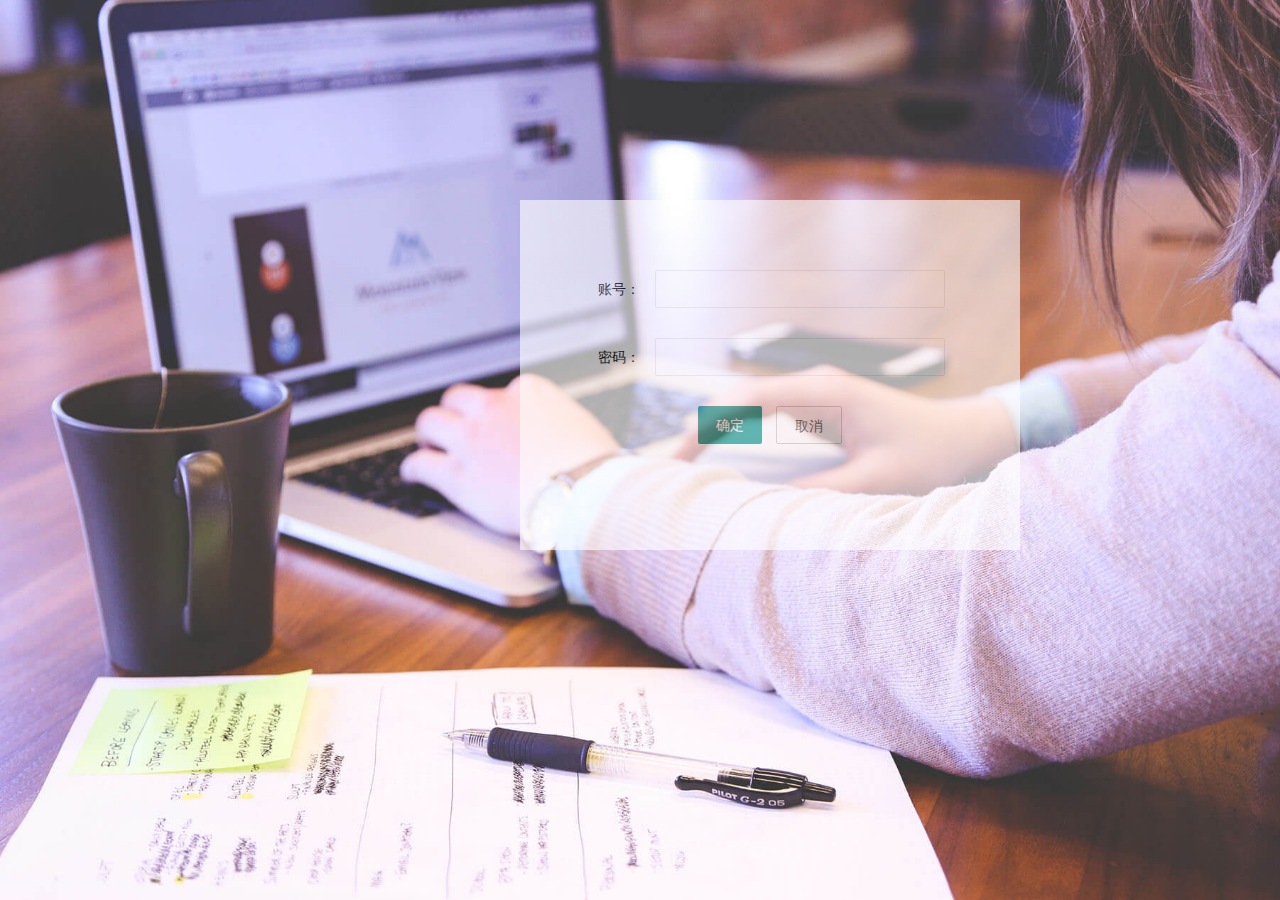
<file: src/main/webapp/index.html>
<!DOCTYPE html>
<html>
	<head>
		<meta charset="utf-8">
		<title>请登录</title>
		<link rel="stylesheet" href="js/layui/css/layui.css" />
		<link rel="stylesheet" href="css/style.css" />
		<link rel = "stylesheet" href="css/login.css"/>
		<link rel="shortcut icon" href="./css/img/Logo_40.png" type="image/x-icon" />
	</head>
	<body style="margin: 0px auto;">
		<!-- <script src="js/myJs/login.js"></script> -->
		<script src="js/jquery.min.js"></script>
		<script src="js/layui/layui.js"></script>
		<div class="loginDiv">
			<div class="layui-form" lay-filter="login-form">
				<div style="width: 400px; margin-top: 70px; margin-left: 25px;">
					<div class="layui-form-item" style="margin-bottom: 30px;">
						<label class="layui-form-label">账号：</label> 
						<div class="layui-input-block">
							<input type="text" name="loginName" value="" class="layui-input" lay-verify="loginVerify" id="loginName"/>
						</div>
					</div>
					
					<div class="layui-form-item">
						<label class="layui-form-label">密码：</label>
						<div class="layui-input-block">
							<input type="password" name="pwd" lay-verify="required" class="layui-input" id="pwd"/>
						</div>
					</div>					
					<!-- 按钮 -->
					<div class="layui-form-item pop-form-btn" style="margin-left: 50px;">
						<button class="layui-btn" lay-submit lay-filter="login"> 确定</button>
						<button class="layui-btn layui-btn-primary" onclick="reset()"> 取消</button>
					</div>
				</div>
			</div>
		</div>
		<script>
			layui.use(['form'],function(){
				var form = layui.form;
				
				form.verify({
					loginVerify: [
						/[a-zA-Z0-9]/,'账号中只能出现数字和英文'
					]
					});
					
				form.on('submit(login)', function (data){
					var data = layui.form.val('login-form');
					debugger
					       $.ajax({
					           type: 'POST',
					           url: "project/login",
					           data: {"loginName": data.loginName, "pwd": data.pwd},
					           success: function (msg) { // 这里返回一个json 数据					        	   
					               var url = "";
					              if (msg.code === 3) {
					                   url = "page/commissioner.html";
					                   layer.msg('登陆成功，正在跳转......', {icon: 6});
					                   setTimeout(function () {
					                       window.location.href = url;
					                   }, 2000);
					               }
									if (msg.code === 4 || msg.code === 5) {
									     url = "page/deptManager.html";
									     layer.msg('登陆成功，正在跳转......', {icon: 6});
									     setTimeout(function () {
									         window.location.href = url;
									     }, 2000);
									 }
									if (msg.code === 6) {
									     url = "page/president.html";
									     layer.msg('登陆成功，正在跳转......', {icon: 6});
									     setTimeout(function () {
									         window.location.href = url;
									     }, 2000);
									 }	
									if(msg.code === 1) {							 
					                   layer.msg('账号或者密码错误', {icon: 5});	
									}
					           },
					       });
				});
			});
			
			
			function reset(){
				$('#loginName').val("");
				$('#pwd').val("");
			}
			
		</script>
	</body>
</html>
</file>
<file: src/main/webapp/js/layui/css/layui.css>
/** layui-v2.5.6 MIT License By https://www.layui.com */
 .layui-inline,img{display:inline-block;vertical-align:middle}h1,h2,h3,h4,h5,h6{font-weight:400}.layui-edge,.layui-header,.layui-inline,.layui-main{position:relative}.layui-body,.layui-edge,.layui-elip{overflow:hidden}.layui-btn,.layui-edge,.layui-inline,img{vertical-align:middle}.layui-btn,.layui-disabled,.layui-icon,.layui-unselect{-moz-user-select:none;-webkit-user-select:none;-ms-user-select:none}.layui-elip,.layui-form-checkbox span,.layui-form-pane .layui-form-label{text-overflow:ellipsis;white-space:nowrap}.layui-breadcrumb,.layui-tree-btnGroup{visibility:hidden}blockquote,body,button,dd,div,dl,dt,form,h1,h2,h3,h4,h5,h6,input,li,ol,p,pre,td,textarea,th,ul{margin:0;padding:0;-webkit-tap-highlight-color:rgba(0,0,0,0)}a:active,a:hover{outline:0}img{border:none}li{list-style:none}table{border-collapse:collapse;border-spacing:0}h4,h5,h6{font-size:100%}button,input,optgroup,option,select,textarea{font-family:inherit;font-size:inherit;font-style:inherit;font-weight:inherit;outline:0}pre{white-space:pre-wrap;white-space:-moz-pre-wrap;white-space:-pre-wrap;white-space:-o-pre-wrap;word-wrap:break-word}body{line-height:24px;font:14px Helvetica Neue,Helvetica,PingFang SC,Tahoma,Arial,sans-serif}hr{height:1px;margin:10px 0;border:0;clear:both}a{color:#333;text-decoration:none}a:hover{color:#777}a cite{font-style:normal;*cursor:pointer}.layui-border-box,.layui-border-box *{box-sizing:border-box}.layui-box,.layui-box *{box-sizing:content-box}.layui-clear{clear:both;*zoom:1}.layui-clear:after{content:'\20';clear:both;*zoom:1;display:block;height:0}.layui-inline{*display:inline;*zoom:1}.layui-edge{display:inline-block;width:0;height:0;border-width:6px;border-style:dashed;border-color:transparent}.layui-edge-top{top:-4px;border-bottom-color:#999;border-bottom-style:solid}.layui-edge-right{border-left-color:#999;border-left-style:solid}.layui-edge-bottom{top:2px;border-top-color:#999;border-top-style:solid}.layui-edge-left{border-right-color:#999;border-right-style:solid}.layui-disabled,.layui-disabled:hover{color:#d2d2d2!important;cursor:not-allowed!important}.layui-circle{border-radius:100%}.layui-show{display:block!important}.layui-hide{display:none!important}@font-face{font-family:layui-icon;src:url(../font/iconfont.eot?v=256);src:url(../font/iconfont.eot?v=256#iefix) format('embedded-opentype'),url(../font/iconfont.woff2?v=256) format('woff2'),url(../font/iconfont.woff?v=256) format('woff'),url(../font/iconfont.ttf?v=256) format('truetype'),url(../font/iconfont.svg?v=256#layui-icon) format('svg')}.layui-icon{font-family:layui-icon!important;font-size:16px;font-style:normal;-webkit-font-smoothing:antialiased;-moz-osx-font-smoothing:grayscale}.layui-icon-reply-fill:before{content:"\e611"}.layui-icon-set-fill:before{content:"\e614"}.layui-icon-menu-fill:before{content:"\e60f"}.layui-icon-search:before{content:"\e615"}.layui-icon-share:before{content:"\e641"}.layui-icon-set-sm:before{content:"\e620"}.layui-icon-engine:before{content:"\e628"}.layui-icon-close:before{content:"\1006"}.layui-icon-close-fill:before{content:"\1007"}.layui-icon-chart-screen:before{content:"\e629"}.layui-icon-star:before{content:"\e600"}.layui-icon-circle-dot:before{content:"\e617"}.layui-icon-chat:before{content:"\e606"}.layui-icon-release:before{content:"\e609"}.layui-icon-list:before{content:"\e60a"}.layui-icon-chart:before{content:"\e62c"}.layui-icon-ok-circle:before{content:"\1005"}.layui-icon-layim-theme:before{content:"\e61b"}.layui-icon-table:before{content:"\e62d"}.layui-icon-right:before{content:"\e602"}.layui-icon-left:before{content:"\e603"}.layui-icon-cart-simple:before{content:"\e698"}.layui-icon-face-cry:before{content:"\e69c"}.layui-icon-face-smile:before{content:"\e6af"}.layui-icon-survey:before{content:"\e6b2"}.layui-icon-tree:before{content:"\e62e"}.layui-icon-ie:before{content:"\e7bb"}.layui-icon-upload-circle:before{content:"\e62f"}.layui-icon-add-circle:before{content:"\e61f"}.layui-icon-download-circle:before{content:"\e601"}.layui-icon-templeate-1:before{content:"\e630"}.layui-icon-util:before{content:"\e631"}.layui-icon-face-surprised:before{content:"\e664"}.layui-icon-edit:before{content:"\e642"}.layui-icon-speaker:before{content:"\e645"}.layui-icon-down:before{content:"\e61a"}.layui-icon-file:before{content:"\e621"}.layui-icon-layouts:before{content:"\e632"}.layui-icon-rate-half:before{content:"\e6c9"}.layui-icon-add-circle-fine:before{content:"\e608"}.layui-icon-prev-circle:before{content:"\e633"}.layui-icon-read:before{content:"\e705"}.layui-icon-404:before{content:"\e61c"}.layui-icon-carousel:before{content:"\e634"}.layui-icon-help:before{content:"\e607"}.layui-icon-code-circle:before{content:"\e635"}.layui-icon-windows:before{content:"\e67f"}.layui-icon-water:before{content:"\e636"}.layui-icon-username:before{content:"\e66f"}.layui-icon-find-fill:before{content:"\e670"}.layui-icon-about:before{content:"\e60b"}.layui-icon-location:before{content:"\e715"}.layui-icon-up:before{content:"\e619"}.layui-icon-pause:before{content:"\e651"}.layui-icon-date:before{content:"\e637"}.layui-icon-layim-uploadfile:before{content:"\e61d"}.layui-icon-delete:before{content:"\e640"}.layui-icon-play:before{content:"\e652"}.layui-icon-top:before{content:"\e604"}.layui-icon-firefox:before{content:"\e686"}.layui-icon-friends:before{content:"\e612"}.layui-icon-refresh-3:before{content:"\e9aa"}.layui-icon-ok:before{content:"\e605"}.layui-icon-layer:before{content:"\e638"}.layui-icon-face-smile-fine:before{content:"\e60c"}.layui-icon-dollar:before{content:"\e659"}.layui-icon-group:before{content:"\e613"}.layui-icon-layim-download:before{content:"\e61e"}.layui-icon-picture-fine:before{content:"\e60d"}.layui-icon-link:before{content:"\e64c"}.layui-icon-diamond:before{content:"\e735"}.layui-icon-log:before{content:"\e60e"}.layui-icon-key:before{content:"\e683"}.layui-icon-rate-solid:before{content:"\e67a"}.layui-icon-fonts-del:before{content:"\e64f"}.layui-icon-unlink:before{content:"\e64d"}.layui-icon-fonts-clear:before{content:"\e639"}.layui-icon-triangle-r:before{content:"\e623"}.layui-icon-circle:before{content:"\e63f"}.layui-icon-radio:before{content:"\e643"}.layui-icon-align-center:before{content:"\e647"}.layui-icon-align-right:before{content:"\e648"}.layui-icon-align-left:before{content:"\e649"}.layui-icon-loading-1:before{content:"\e63e"}.layui-icon-return:before{content:"\e65c"}.layui-icon-fonts-strong:before{content:"\e62b"}.layui-icon-upload:before{content:"\e67c"}.layui-icon-dialogue:before{content:"\e63a"}.layui-icon-video:before{content:"\e6ed"}.layui-icon-headset:before{content:"\e6fc"}.layui-icon-cellphone-fine:before{content:"\e63b"}.layui-icon-add-1:before{content:"\e654"}.layui-icon-face-smile-b:before{content:"\e650"}.layui-icon-fonts-html:before{content:"\e64b"}.layui-icon-screen-full:before{content:"\e622"}.layui-icon-form:before{content:"\e63c"}.layui-icon-cart:before{content:"\e657"}.layui-icon-camera-fill:before{content:"\e65d"}.layui-icon-tabs:before{content:"\e62a"}.layui-icon-heart-fill:before{content:"\e68f"}.layui-icon-fonts-code:before{content:"\e64e"}.layui-icon-ios:before{content:"\e680"}.layui-icon-at:before{content:"\e687"}.layui-icon-fire:before{content:"\e756"}.layui-icon-set:before{content:"\e716"}.layui-icon-fonts-u:before{content:"\e646"}.layui-icon-triangle-d:before{content:"\e625"}.layui-icon-tips:before{content:"\e702"}.layui-icon-picture:before{content:"\e64a"}.layui-icon-more-vertical:before{content:"\e671"}.layui-icon-bluetooth:before{content:"\e689"}.layui-icon-flag:before{content:"\e66c"}.layui-icon-loading:before{content:"\e63d"}.layui-icon-fonts-i:before{content:"\e644"}.layui-icon-refresh-1:before{content:"\e666"}.layui-icon-rmb:before{content:"\e65e"}.layui-icon-addition:before{content:"\e624"}.layui-icon-home:before{content:"\e68e"}.layui-icon-time:before{content:"\e68d"}.layui-icon-user:before{content:"\e770"}.layui-icon-notice:before{content:"\e667"}.layui-icon-chrome:before{content:"\e68a"}.layui-icon-edge:before{content:"\e68b"}.layui-icon-login-weibo:before{content:"\e675"}.layui-icon-voice:before{content:"\e688"}.layui-icon-upload-drag:before{content:"\e681"}.layui-icon-login-qq:before{content:"\e676"}.layui-icon-snowflake:before{content:"\e6b1"}.layui-icon-heart:before{content:"\e68c"}.layui-icon-logout:before{content:"\e682"}.layui-icon-file-b:before{content:"\e655"}.layui-icon-template:before{content:"\e663"}.layui-icon-transfer:before{content:"\e691"}.layui-icon-auz:before{content:"\e672"}.layui-icon-console:before{content:"\e665"}.layui-icon-app:before{content:"\e653"}.layui-icon-prev:before{content:"\e65a"}.layui-icon-website:before{content:"\e7ae"}.layui-icon-next:before{content:"\e65b"}.layui-icon-component:before{content:"\e857"}.layui-icon-android:before{content:"\e684"}.layui-icon-more:before{content:"\e65f"}.layui-icon-login-wechat:before{content:"\e677"}.layui-icon-shrink-right:before{content:"\e668"}.layui-icon-spread-left:before{content:"\e66b"}.layui-icon-camera:before{content:"\e660"}.layui-icon-note:before{content:"\e66e"}.layui-icon-refresh:before{content:"\e669"}.layui-icon-female:before{content:"\e661"}.layui-icon-male:before{content:"\e662"}.layui-icon-screen-restore:before{content:"\e758"}.layui-icon-password:before{content:"\e673"}.layui-icon-senior:before{content:"\e674"}.layui-icon-theme:before{content:"\e66a"}.layui-icon-tread:before{content:"\e6c5"}.layui-icon-praise:before{content:"\e6c6"}.layui-icon-star-fill:before{content:"\e658"}.layui-icon-rate:before{content:"\e67b"}.layui-icon-template-1:before{content:"\e656"}.layui-icon-vercode:before{content:"\e679"}.layui-icon-service:before{content:"\e626"}.layui-icon-cellphone:before{content:"\e678"}.layui-icon-print:before{content:"\e66d"}.layui-icon-cols:before{content:"\e610"}.layui-icon-wifi:before{content:"\e7e0"}.layui-icon-export:before{content:"\e67d"}.layui-icon-rss:before{content:"\e808"}.layui-icon-slider:before{content:"\e714"}.layui-icon-email:before{content:"\e618"}.layui-icon-subtraction:before{content:"\e67e"}.layui-icon-mike:before{content:"\e6dc"}.layui-icon-light:before{content:"\e748"}.layui-icon-gift:before{content:"\e627"}.layui-icon-mute:before{content:"\e685"}.layui-icon-reduce-circle:before{content:"\e616"}.layui-icon-music:before{content:"\e690"}.layui-main{width:1140px;margin:0 auto}.layui-header{z-index:1000;height:60px}.layui-header a:hover{transition:all .5s;-webkit-transition:all .5s}.layui-side{position:fixed;left:0;top:0;bottom:0;z-index:999;width:200px;overflow-x:hidden}.layui-side-scroll{position:relative;width:220px;height:100%;overflow-x:hidden}.layui-body{position:absolute;left:200px;right:0;top:0;bottom:0;z-index:998;width:auto;overflow-y:auto;box-sizing:border-box}.layui-layout-body{overflow:hidden}.layui-layout-admin .layui-header{background-color:#23262E}.layui-layout-admin .layui-side{top:60px;width:200px;overflow-x:hidden}.layui-layout-admin .layui-body{position:fixed;top:60px;bottom:44px}.layui-layout-admin .layui-main{width:auto;margin:0 15px}.layui-layout-admin .layui-footer{position:fixed;left:200px;right:0;bottom:0;height:44px;line-height:44px;padding:0 15px;background-color:#eee}.layui-layout-admin .layui-logo{position:absolute;left:0;top:0;width:200px;height:100%;line-height:60px;text-align:center;color:#009688;font-size:16px}.layui-layout-admin .layui-header .layui-nav{background:0 0}.layui-layout-left{position:absolute!important;left:200px;top:0}.layui-layout-right{position:absolute!important;right:0;top:0}.layui-container{position:relative;margin:0 auto;padding:0 15px;box-sizing:border-box}.layui-fluid{position:relative;margin:0 auto;padding:0 15px}.layui-row:after,.layui-row:before{content:'';display:block;clear:both}.layui-col-lg1,.layui-col-lg10,.layui-col-lg11,.layui-col-lg12,.layui-col-lg2,.layui-col-lg3,.layui-col-lg4,.layui-col-lg5,.layui-col-lg6,.layui-col-lg7,.layui-col-lg8,.layui-col-lg9,.layui-col-md1,.layui-col-md10,.layui-col-md11,.layui-col-md12,.layui-col-md2,.layui-col-md3,.layui-col-md4,.layui-col-md5,.layui-col-md6,.layui-col-md7,.layui-col-md8,.layui-col-md9,.layui-col-sm1,.layui-col-sm10,.layui-col-sm11,.layui-col-sm12,.layui-col-sm2,.layui-col-sm3,.layui-col-sm4,.layui-col-sm5,.layui-col-sm6,.layui-col-sm7,.layui-col-sm8,.layui-col-sm9,.layui-col-xs1,.layui-col-xs10,.layui-col-xs11,.layui-col-xs12,.layui-col-xs2,.layui-col-xs3,.layui-col-xs4,.layui-col-xs5,.layui-col-xs6,.layui-col-xs7,.layui-col-xs8,.layui-col-xs9{position:relative;display:block;box-sizing:border-box}.layui-col-xs1,.layui-col-xs10,.layui-col-xs11,.layui-col-xs12,.layui-col-xs2,.layui-col-xs3,.layui-col-xs4,.layui-col-xs5,.layui-col-xs6,.layui-col-xs7,.layui-col-xs8,.layui-col-xs9{float:left}.layui-col-xs1{width:8.33333333%}.layui-col-xs2{width:16.66666667%}.layui-col-xs3{width:25%}.layui-col-xs4{width:33.33333333%}.layui-col-xs5{width:41.66666667%}.layui-col-xs6{width:50%}.layui-col-xs7{width:58.33333333%}.layui-col-xs8{width:66.66666667%}.layui-col-xs9{width:75%}.layui-col-xs10{width:83.33333333%}.layui-col-xs11{width:91.66666667%}.layui-col-xs12{width:100%}.layui-col-xs-offset1{margin-left:8.33333333%}.layui-col-xs-offset2{margin-left:16.66666667%}.layui-col-xs-offset3{margin-left:25%}.layui-col-xs-offset4{margin-left:33.33333333%}.layui-col-xs-offset5{margin-left:41.66666667%}.layui-col-xs-offset6{margin-left:50%}.layui-col-xs-offset7{margin-left:58.33333333%}.layui-col-xs-offset8{margin-left:66.66666667%}.layui-col-xs-offset9{margin-left:75%}.layui-col-xs-offset10{margin-left:83.33333333%}.layui-col-xs-offset11{margin-left:91.66666667%}.layui-col-xs-offset12{margin-left:100%}@media screen and (max-width:768px){.layui-hide-xs{display:none!important}.layui-show-xs-block{display:block!important}.layui-show-xs-inline{display:inline!important}.layui-show-xs-inline-block{display:inline-block!important}}@media screen and (min-width:768px){.layui-container{width:750px}.layui-hide-sm{display:none!important}.layui-show-sm-block{display:block!important}.layui-show-sm-inline{display:inline!important}.layui-show-sm-inline-block{display:inline-block!important}.layui-col-sm1,.layui-col-sm10,.layui-col-sm11,.layui-col-sm12,.layui-col-sm2,.layui-col-sm3,.layui-col-sm4,.layui-col-sm5,.layui-col-sm6,.layui-col-sm7,.layui-col-sm8,.layui-col-sm9{float:left}.layui-col-sm1{width:8.33333333%}.layui-col-sm2{width:16.66666667%}.layui-col-sm3{width:25%}.layui-col-sm4{width:33.33333333%}.layui-col-sm5{width:41.66666667%}.layui-col-sm6{width:50%}.layui-col-sm7{width:58.33333333%}.layui-col-sm8{width:66.66666667%}.layui-col-sm9{width:75%}.layui-col-sm10{width:83.33333333%}.layui-col-sm11{width:91.66666667%}.layui-col-sm12{width:100%}.layui-col-sm-offset1{margin-left:8.33333333%}.layui-col-sm-offset2{margin-left:16.66666667%}.layui-col-sm-offset3{margin-left:25%}.layui-col-sm-offset4{margin-left:33.33333333%}.layui-col-sm-offset5{margin-left:41.66666667%}.layui-col-sm-offset6{margin-left:50%}.layui-col-sm-offset7{margin-left:58.33333333%}.layui-col-sm-offset8{margin-left:66.66666667%}.layui-col-sm-offset9{margin-left:75%}.layui-col-sm-offset10{margin-left:83.33333333%}.layui-col-sm-offset11{margin-left:91.66666667%}.layui-col-sm-offset12{margin-left:100%}}@media screen and (min-width:992px){.layui-container{width:970px}.layui-hide-md{display:none!important}.layui-show-md-block{display:block!important}.layui-show-md-inline{display:inline!important}.layui-show-md-inline-block{display:inline-block!important}.layui-col-md1,.layui-col-md10,.layui-col-md11,.layui-col-md12,.layui-col-md2,.layui-col-md3,.layui-col-md4,.layui-col-md5,.layui-col-md6,.layui-col-md7,.layui-col-md8,.layui-col-md9{float:left}.layui-col-md1{width:8.33333333%}.layui-col-md2{width:16.66666667%}.layui-col-md3{width:25%}.layui-col-md4{width:33.33333333%}.layui-col-md5{width:41.66666667%}.layui-col-md6{width:50%}.layui-col-md7{width:58.33333333%}.layui-col-md8{width:66.66666667%}.layui-col-md9{width:75%}.layui-col-md10{width:83.33333333%}.layui-col-md11{width:91.66666667%}.layui-col-md12{width:100%}.layui-col-md-offset1{margin-left:8.33333333%}.layui-col-md-offset2{margin-left:16.66666667%}.layui-col-md-offset3{margin-left:25%}.layui-col-md-offset4{margin-left:33.33333333%}.layui-col-md-offset5{margin-left:41.66666667%}.layui-col-md-offset6{margin-left:50%}.layui-col-md-offset7{margin-left:58.33333333%}.layui-col-md-offset8{margin-left:66.66666667%}.layui-col-md-offset9{margin-left:75%}.layui-col-md-offset10{margin-left:83.33333333%}.layui-col-md-offset11{margin-left:91.66666667%}.layui-col-md-offset12{margin-left:100%}}@media screen and (min-width:1200px){.layui-container{width:1170px}.layui-hide-lg{display:none!important}.layui-show-lg-block{display:block!important}.layui-show-lg-inline{display:inline!important}.layui-show-lg-inline-block{display:inline-block!important}.layui-col-lg1,.layui-col-lg10,.layui-col-lg11,.layui-col-lg12,.layui-col-lg2,.layui-col-lg3,.layui-col-lg4,.layui-col-lg5,.layui-col-lg6,.layui-col-lg7,.layui-col-lg8,.layui-col-lg9{float:left}.layui-col-lg1{width:8.33333333%}.layui-col-lg2{width:16.66666667%}.layui-col-lg3{width:25%}.layui-col-lg4{width:33.33333333%}.layui-col-lg5{width:41.66666667%}.layui-col-lg6{width:50%}.layui-col-lg7{width:58.33333333%}.layui-col-lg8{width:66.66666667%}.layui-col-lg9{width:75%}.layui-col-lg10{width:83.33333333%}.layui-col-lg11{width:91.66666667%}.layui-col-lg12{width:100%}.layui-col-lg-offset1{margin-left:8.33333333%}.layui-col-lg-offset2{margin-left:16.66666667%}.layui-col-lg-offset3{margin-left:25%}.layui-col-lg-offset4{margin-left:33.33333333%}.layui-col-lg-offset5{margin-left:41.66666667%}.layui-col-lg-offset6{margin-left:50%}.layui-col-lg-offset7{margin-left:58.33333333%}.layui-col-lg-offset8{margin-left:66.66666667%}.layui-col-lg-offset9{margin-left:75%}.layui-col-lg-offset10{margin-left:83.33333333%}.layui-col-lg-offset11{margin-left:91.66666667%}.layui-col-lg-offset12{margin-left:100%}}.layui-col-space1{margin:-.5px}.layui-col-space1>*{padding:.5px}.layui-col-space2{margin:-1px}.layui-col-space2>*{padding:1px}.layui-col-space4{margin:-2px}.layui-col-space4>*{padding:2px}.layui-col-space5{margin:-2.5px}.layui-col-space5>*{padding:2.5px}.layui-col-space6{margin:-3px}.layui-col-space6>*{padding:3px}.layui-col-space8{margin:-4px}.layui-col-space8>*{padding:4px}.layui-col-space10{margin:-5px}.layui-col-space10>*{padding:5px}.layui-col-space12{margin:-6px}.layui-col-space12>*{padding:6px}.layui-col-space14{margin:-7px}.layui-col-space14>*{padding:7px}.layui-col-space15{margin:-7.5px}.layui-col-space15>*{padding:7.5px}.layui-col-space16{margin:-8px}.layui-col-space16>*{padding:8px}.layui-col-space18{margin:-9px}.layui-col-space18>*{padding:9px}.layui-col-space20{margin:-10px}.layui-col-space20>*{padding:10px}.layui-col-space22{margin:-11px}.layui-col-space22>*{padding:11px}.layui-col-space24{margin:-12px}.layui-col-space24>*{padding:12px}.layui-col-space25{margin:-12.5px}.layui-col-space25>*{padding:12.5px}.layui-col-space26{margin:-13px}.layui-col-space26>*{padding:13px}.layui-col-space28{margin:-14px}.layui-col-space28>*{padding:14px}.layui-col-space30{margin:-15px}.layui-col-space30>*{padding:15px}.layui-btn,.layui-input,.layui-select,.layui-textarea,.layui-upload-button{outline:0;-webkit-appearance:none;transition:all .3s;-webkit-transition:all .3s;box-sizing:border-box}.layui-elem-quote{margin-bottom:10px;padding:15px;line-height:22px;border-left:5px solid #009688;border-radius:0 2px 2px 0;background-color:#f2f2f2}.layui-quote-nm{border-style:solid;border-width:1px 1px 1px 5px;background:0 0}.layui-elem-field{margin-bottom:10px;padding:0;border-width:1px;border-style:solid}.layui-elem-field legend{margin-left:20px;padding:0 10px;font-size:20px;font-weight:300}.layui-field-title{margin:10px 0 20px;border-width:1px 0 0}.layui-field-box{padding:10px 15px}.layui-field-title .layui-field-box{padding:10px 0}.layui-progress{position:relative;height:6px;border-radius:20px;background-color:#e2e2e2}.layui-progress-bar{position:absolute;left:0;top:0;width:0;max-width:100%;height:6px;border-radius:20px;text-align:right;background-color:#5FB878;transition:all .3s;-webkit-transition:all .3s}.layui-progress-big,.layui-progress-big .layui-progress-bar{height:18px;line-height:18px}.layui-progress-text{position:relative;top:-20px;line-height:18px;font-size:12px;color:#666}.layui-progress-big .layui-progress-text{position:static;padding:0 10px;color:#fff}.layui-collapse{border-width:1px;border-style:solid;border-radius:2px}.layui-colla-content,.layui-colla-item{border-top-width:1px;border-top-style:solid}.layui-colla-item:first-child{border-top:none}.layui-colla-title{position:relative;height:42px;line-height:42px;padding:0 15px 0 35px;color:#333;background-color:#f2f2f2;cursor:pointer;font-size:14px;overflow:hidden}.layui-colla-content{display:none;padding:10px 15px;line-height:22px;color:#666}.layui-colla-icon{position:absolute;left:15px;top:0;font-size:14px}.layui-card{margin-bottom:15px;border-radius:2px;background-color:#fff;box-shadow:0 1px 2px 0 rgba(0,0,0,.05)}.layui-card:last-child{margin-bottom:0}.layui-card-header{position:relative;height:42px;line-height:42px;padding:0 15px;border-bottom:1px solid #f6f6f6;color:#333;border-radius:2px 2px 0 0;font-size:14px}.layui-bg-black,.layui-bg-blue,.layui-bg-cyan,.layui-bg-green,.layui-bg-orange,.layui-bg-red{color:#fff!important}.layui-card-body{position:relative;padding:10px 15px;line-height:24px}.layui-card-body[pad15]{padding:15px}.layui-card-body[pad20]{padding:20px}.layui-card-body .layui-table{margin:5px 0}.layui-card .layui-tab{margin:0}.layui-panel-window{position:relative;padding:15px;border-radius:0;border-top:5px solid #E6E6E6;background-color:#fff}.layui-auxiliar-moving{position:fixed;left:0;right:0;top:0;bottom:0;width:100%;height:100%;background:0 0;z-index:9999999999}.layui-form-label,.layui-form-mid,.layui-form-select,.layui-input-block,.layui-input-inline,.layui-textarea{position:relative}.layui-bg-red{background-color:#FF5722!important}.layui-bg-orange{background-color:#FFB800!important}.layui-bg-green{background-color:#009688!important}.layui-bg-cyan{background-color:#2F4056!important}.layui-bg-blue{background-color:#1E9FFF!important}.layui-bg-black{background-color:#393D49!important}.layui-bg-gray{background-color:#eee!important;color:#666!important}.layui-badge-rim,.layui-colla-content,.layui-colla-item,.layui-collapse,.layui-elem-field,.layui-form-pane .layui-form-item[pane],.layui-form-pane .layui-form-label,.layui-input,.layui-layedit,.layui-layedit-tool,.layui-quote-nm,.layui-select,.layui-tab-bar,.layui-tab-card,.layui-tab-title,.layui-tab-title .layui-this:after,.layui-textarea{border-color:#e6e6e6}.layui-timeline-item:before,hr{background-color:#e6e6e6}.layui-text{line-height:22px;font-size:14px;color:#666}.layui-text h1,.layui-text h2,.layui-text h3{font-weight:500;color:#333}.layui-text h1{font-size:30px}.layui-text h2{font-size:24px}.layui-text h3{font-size:18px}.layui-text a:not(.layui-btn){color:#01AAED}.layui-text a:not(.layui-btn):hover{text-decoration:underline}.layui-text ul{padding:5px 0 5px 15px}.layui-text ul li{margin-top:5px;list-style-type:disc}.layui-text em,.layui-word-aux{color:#999!important;padding:0 5px!important}.layui-btn{display:inline-block;height:38px;line-height:38px;padding:0 18px;background-color:#009688;color:#fff;white-space:nowrap;text-align:center;font-size:14px;border:none;border-radius:2px;cursor:pointer}.layui-btn:hover{opacity:.8;filter:alpha(opacity=80);color:#fff}.layui-btn:active{opacity:1;filter:alpha(opacity=100)}.layui-btn+.layui-btn{margin-left:10px}.layui-btn-container{font-size:0}.layui-btn-container .layui-btn{margin-right:10px;margin-bottom:10px}.layui-btn-container .layui-btn+.layui-btn{margin-left:0}.layui-table .layui-btn-container .layui-btn{margin-bottom:9px}.layui-btn-radius{border-radius:100px}.layui-btn .layui-icon{margin-right:3px;font-size:18px;vertical-align:bottom;vertical-align:middle\9}.layui-btn-primary{border:1px solid #C9C9C9;background-color:#fff;color:#555}.layui-btn-primary:hover{border-color:#009688;color:#333}.layui-btn-normal{background-color:#1E9FFF}.layui-btn-warm{background-color:#FFB800}.layui-btn-danger{background-color:#FF5722}.layui-btn-checked{background-color:#5FB878}.layui-btn-disabled,.layui-btn-disabled:active,.layui-btn-disabled:hover{border:1px solid #e6e6e6;background-color:#FBFBFB;color:#C9C9C9;cursor:not-allowed;opacity:1}.layui-btn-lg{height:44px;line-height:44px;padding:0 25px;font-size:16px}.layui-btn-sm{height:30px;line-height:30px;padding:0 10px;font-size:12px}.layui-btn-sm i{font-size:16px!important}.layui-btn-xs{height:22px;line-height:22px;padding:0 5px;font-size:12px}.layui-btn-xs i{font-size:14px!important}.layui-btn-group{display:inline-block;vertical-align:middle;font-size:0}.layui-btn-group .layui-btn{margin-left:0!important;margin-right:0!important;border-left:1px solid rgba(255,255,255,.5);border-radius:0}.layui-btn-group .layui-btn-primary{border-left:none}.layui-btn-group .layui-btn-primary:hover{border-color:#C9C9C9;color:#009688}.layui-btn-group .layui-btn:first-child{border-left:none;border-radius:2px 0 0 2px}.layui-btn-group .layui-btn-primary:first-child{border-left:1px solid #c9c9c9}.layui-btn-group .layui-btn:last-child{border-radius:0 2px 2px 0}.layui-btn-group .layui-btn+.layui-btn{margin-left:0}.layui-btn-group+.layui-btn-group{margin-left:10px}.layui-btn-fluid{width:100%}.layui-input,.layui-select,.layui-textarea{height:38px;line-height:1.3;line-height:38px\9;border-width:1px;border-style:solid;background-color:#fff;border-radius:2px}.layui-input::-webkit-input-placeholder,.layui-select::-webkit-input-placeholder,.layui-textarea::-webkit-input-placeholder{line-height:1.3}.layui-input,.layui-textarea{display:block;width:100%;padding-left:10px}.layui-input:hover,.layui-textarea:hover{border-color:#D2D2D2!important}.layui-input:focus,.layui-textarea:focus{border-color:#C9C9C9!important}.layui-textarea{min-height:100px;height:auto;line-height:20px;padding:6px 10px;resize:vertical}.layui-select{padding:0 10px}.layui-form input[type=checkbox],.layui-form input[type=radio],.layui-form select{display:none}.layui-form [lay-ignore]{display:initial}.layui-form-item{margin-bottom:15px;clear:both;*zoom:1}.layui-form-item:after{content:'\20';clear:both;*zoom:1;display:block;height:0}.layui-form-label{float:left;display:block;padding:9px 15px;width:80px;font-weight:400;line-height:20px;text-align:right}.layui-form-label-col{display:block;float:none;padding:9px 0;line-height:20px;text-align:left}.layui-form-item .layui-inline{margin-bottom:5px;margin-right:10px}.layui-input-block{margin-left:110px;min-height:36px}.layui-input-inline{display:inline-block;vertical-align:middle}.layui-form-item .layui-input-inline{float:left;width:190px;margin-right:10px}.layui-form-text .layui-input-inline{width:auto}.layui-form-mid{float:left;display:block;padding:9px 0!important;line-height:20px;margin-right:10px}.layui-form-danger+.layui-form-select .layui-input,.layui-form-danger:focus{border-color:#FF5722!important}.layui-form-select .layui-input{padding-right:30px;cursor:pointer}.layui-form-select .layui-edge{position:absolute;right:10px;top:50%;margin-top:-3px;cursor:pointer;border-width:6px;border-top-color:#c2c2c2;border-top-style:solid;transition:all .3s;-webkit-transition:all .3s}.layui-form-select dl{display:none;position:absolute;left:0;top:42px;padding:5px 0;z-index:899;min-width:100%;border:1px solid #d2d2d2;max-height:300px;overflow-y:auto;background-color:#fff;border-radius:2px;box-shadow:0 2px 4px rgba(0,0,0,.12);box-sizing:border-box}.layui-form-select dl dd,.layui-form-select dl dt{padding:0 10px;line-height:36px;white-space:nowrap;overflow:hidden;text-overflow:ellipsis}.layui-form-select dl dt{font-size:12px;color:#999}.layui-form-select dl dd{cursor:pointer}.layui-form-select dl dd:hover{background-color:#f2f2f2;-webkit-transition:.5s all;transition:.5s all}.layui-form-select .layui-select-group dd{padding-left:20px}.layui-form-select dl dd.layui-select-tips{padding-left:10px!important;color:#999}.layui-form-select dl dd.layui-this{background-color:#5FB878;color:#fff}.layui-form-checkbox,.layui-form-select dl dd.layui-disabled{background-color:#fff}.layui-form-selected dl{display:block}.layui-form-checkbox,.layui-form-checkbox *,.layui-form-switch{display:inline-block;vertical-align:middle}.layui-form-selected .layui-edge{margin-top:-9px;-webkit-transform:rotate(180deg);transform:rotate(180deg);margin-top:-3px\9}:root .layui-form-selected .layui-edge{margin-top:-9px\0/IE9}.layui-form-selectup dl{top:auto;bottom:42px}.layui-select-none{margin:5px 0;text-align:center;color:#999}.layui-select-disabled .layui-disabled{border-color:#eee!important}.layui-select-disabled .layui-edge{border-top-color:#d2d2d2}.layui-form-checkbox{position:relative;height:30px;line-height:30px;margin-right:10px;padding-right:30px;cursor:pointer;font-size:0;-webkit-transition:.1s linear;transition:.1s linear;box-sizing:border-box}.layui-form-checkbox span{padding:0 10px;height:100%;font-size:14px;border-radius:2px 0 0 2px;background-color:#d2d2d2;color:#fff;overflow:hidden}.layui-form-checkbox:hover span{background-color:#c2c2c2}.layui-form-checkbox i{position:absolute;right:0;top:0;width:30px;height:28px;border:1px solid #d2d2d2;border-left:none;border-radius:0 2px 2px 0;color:#fff;font-size:20px;text-align:center}.layui-form-checkbox:hover i{border-color:#c2c2c2;color:#c2c2c2}.layui-form-checked,.layui-form-checked:hover{border-color:#5FB878}.layui-form-checked span,.layui-form-checked:hover span{background-color:#5FB878}.layui-form-checked i,.layui-form-checked:hover i{color:#5FB878}.layui-form-item .layui-form-checkbox{margin-top:4px}.layui-form-checkbox[lay-skin=primary]{height:auto!important;line-height:normal!important;min-width:18px;min-height:18px;border:none!important;margin-right:0;padding-left:28px;padding-right:0;background:0 0}.layui-form-checkbox[lay-skin=primary] span{padding-left:0;padding-right:15px;line-height:18px;background:0 0;color:#666}.layui-form-checkbox[lay-skin=primary] i{right:auto;left:0;width:16px;height:16px;line-height:16px;border:1px solid #d2d2d2;font-size:12px;border-radius:2px;background-color:#fff;-webkit-transition:.1s linear;transition:.1s linear}.layui-form-checkbox[lay-skin=primary]:hover i{border-color:#5FB878;color:#fff}.layui-form-checked[lay-skin=primary] i{border-color:#5FB878!important;background-color:#5FB878;color:#fff}.layui-checkbox-disbaled[lay-skin=primary] span{background:0 0!important;color:#c2c2c2}.layui-checkbox-disbaled[lay-skin=primary]:hover i{border-color:#d2d2d2}.layui-form-item .layui-form-checkbox[lay-skin=primary]{margin-top:10px}.layui-form-switch{position:relative;height:22px;line-height:22px;min-width:35px;padding:0 5px;margin-top:8px;border:1px solid #d2d2d2;border-radius:20px;cursor:pointer;background-color:#fff;-webkit-transition:.1s linear;transition:.1s linear}.layui-form-switch i{position:absolute;left:5px;top:3px;width:16px;height:16px;border-radius:20px;background-color:#d2d2d2;-webkit-transition:.1s linear;transition:.1s linear}.layui-form-switch em{position:relative;top:0;width:25px;margin-left:21px;padding:0!important;text-align:center!important;color:#999!important;font-style:normal!important;font-size:12px}.layui-form-onswitch{border-color:#5FB878;background-color:#5FB878}.layui-checkbox-disbaled,.layui-checkbox-disbaled i{border-color:#e2e2e2!important}.layui-form-onswitch i{left:100%;margin-left:-21px;background-color:#fff}.layui-form-onswitch em{margin-left:5px;margin-right:21px;color:#fff!important}.layui-checkbox-disbaled span{background-color:#e2e2e2!important}.layui-checkbox-disbaled:hover i{color:#fff!important}[lay-radio]{display:none}.layui-form-radio,.layui-form-radio *{display:inline-block;vertical-align:middle}.layui-form-radio{line-height:28px;margin:6px 10px 0 0;padding-right:10px;cursor:pointer;font-size:0}.layui-form-radio *{font-size:14px}.layui-form-radio>i{margin-right:8px;font-size:22px;color:#c2c2c2}.layui-form-radio>i:hover,.layui-form-radioed>i{color:#5FB878}.layui-radio-disbaled>i{color:#e2e2e2!important}.layui-form-pane .layui-form-label{width:110px;padding:8px 15px;height:38px;line-height:20px;border-width:1px;border-style:solid;border-radius:2px 0 0 2px;text-align:center;background-color:#FBFBFB;overflow:hidden;box-sizing:border-box}.layui-form-pane .layui-input-inline{margin-left:-1px}.layui-form-pane .layui-input-block{margin-left:110px;left:-1px}.layui-form-pane .layui-input{border-radius:0 2px 2px 0}.layui-form-pane .layui-form-text .layui-form-label{float:none;width:100%;border-radius:2px;box-sizing:border-box;text-align:left}.layui-form-pane .layui-form-text .layui-input-inline{display:block;margin:0;top:-1px;clear:both}.layui-form-pane .layui-form-text .layui-input-block{margin:0;left:0;top:-1px}.layui-form-pane .layui-form-text .layui-textarea{min-height:100px;border-radius:0 0 2px 2px}.layui-form-pane .layui-form-checkbox{margin:4px 0 4px 10px}.layui-form-pane .layui-form-radio,.layui-form-pane .layui-form-switch{margin-top:6px;margin-left:10px}.layui-form-pane .layui-form-item[pane]{position:relative;border-width:1px;border-style:solid}.layui-form-pane .layui-form-item[pane] .layui-form-label{position:absolute;left:0;top:0;height:100%;border-width:0 1px 0 0}.layui-form-pane .layui-form-item[pane] .layui-input-inline{margin-left:110px}@media screen and (max-width:450px){.layui-form-item .layui-form-label{text-overflow:ellipsis;overflow:hidden;white-space:nowrap}.layui-form-item .layui-inline{display:block;margin-right:0;margin-bottom:20px;clear:both}.layui-form-item .layui-inline:after{content:'\20';clear:both;display:block;height:0}.layui-form-item .layui-input-inline{display:block;float:none;left:-3px;width:auto;margin:0 0 10px 112px}.layui-form-item .layui-input-inline+.layui-form-mid{margin-left:110px;top:-5px;padding:0}.layui-form-item .layui-form-checkbox{margin-right:5px;margin-bottom:5px}}.layui-layedit{border-width:1px;border-style:solid;border-radius:2px}.layui-layedit-tool{padding:3px 5px;border-bottom-width:1px;border-bottom-style:solid;font-size:0}.layedit-tool-fixed{position:fixed;top:0;border-top:1px solid #e2e2e2}.layui-layedit-tool .layedit-tool-mid,.layui-layedit-tool .layui-icon{display:inline-block;vertical-align:middle;text-align:center;font-size:14px}.layui-layedit-tool .layui-icon{position:relative;width:32px;height:30px;line-height:30px;margin:3px 5px;color:#777;cursor:pointer;border-radius:2px}.layui-layedit-tool .layui-icon:hover{color:#393D49}.layui-layedit-tool .layui-icon:active{color:#000}.layui-layedit-tool .layedit-tool-active{background-color:#e2e2e2;color:#000}.layui-layedit-tool .layui-disabled,.layui-layedit-tool .layui-disabled:hover{color:#d2d2d2;cursor:not-allowed}.layui-layedit-tool .layedit-tool-mid{width:1px;height:18px;margin:0 10px;background-color:#d2d2d2}.layedit-tool-html{width:50px!important;font-size:30px!important}.layedit-tool-b,.layedit-tool-code,.layedit-tool-help{font-size:16px!important}.layedit-tool-d,.layedit-tool-face,.layedit-tool-image,.layedit-tool-unlink{font-size:18px!important}.layedit-tool-image input{position:absolute;font-size:0;left:0;top:0;width:100%;height:100%;opacity:.01;filter:Alpha(opacity=1);cursor:pointer}.layui-layedit-iframe iframe{display:block;width:100%}#LAY_layedit_code{overflow:hidden}.layui-laypage{display:inline-block;*display:inline;*zoom:1;vertical-align:middle;margin:10px 0;font-size:0}.layui-laypage>a:first-child,.layui-laypage>a:first-child em{border-radius:2px 0 0 2px}.layui-laypage>a:last-child,.layui-laypage>a:last-child em{border-radius:0 2px 2px 0}.layui-laypage>:first-child{margin-left:0!important}.layui-laypage>:last-child{margin-right:0!important}.layui-laypage a,.layui-laypage button,.layui-laypage input,.layui-laypage select,.layui-laypage span{border:1px solid #e2e2e2}.layui-laypage a,.layui-laypage span{display:inline-block;*display:inline;*zoom:1;vertical-align:middle;padding:0 15px;height:28px;line-height:28px;margin:0 -1px 5px 0;background-color:#fff;color:#333;font-size:12px}.layui-flow-more a *,.layui-laypage input,.layui-table-view select[lay-ignore]{display:inline-block}.layui-laypage a:hover{color:#009688}.layui-laypage em{font-style:normal}.layui-laypage .layui-laypage-spr{color:#999;font-weight:700}.layui-laypage a{text-decoration:none}.layui-laypage .layui-laypage-curr{position:relative}.layui-laypage .layui-laypage-curr em{position:relative;color:#fff}.layui-laypage .layui-laypage-curr .layui-laypage-em{position:absolute;left:-1px;top:-1px;padding:1px;width:100%;height:100%;background-color:#009688}.layui-laypage-em{border-radius:2px}.layui-laypage-next em,.layui-laypage-prev em{font-family:Sim sun;font-size:16px}.layui-laypage .layui-laypage-count,.layui-laypage .layui-laypage-limits,.layui-laypage .layui-laypage-refresh,.layui-laypage .layui-laypage-skip{margin-left:10px;margin-right:10px;padding:0;border:none}.layui-laypage .layui-laypage-limits,.layui-laypage .layui-laypage-refresh{vertical-align:top}.layui-laypage .layui-laypage-refresh i{font-size:18px;cursor:pointer}.layui-laypage select{height:22px;padding:3px;border-radius:2px;cursor:pointer}.layui-laypage .layui-laypage-skip{height:30px;line-height:30px;color:#999}.layui-laypage button,.layui-laypage input{height:30px;line-height:30px;border-radius:2px;vertical-align:top;background-color:#fff;box-sizing:border-box}.layui-laypage input{width:40px;margin:0 10px;padding:0 3px;text-align:center}.layui-laypage input:focus,.layui-laypage select:focus{border-color:#009688!important}.layui-laypage button{margin-left:10px;padding:0 10px;cursor:pointer}.layui-table,.layui-table-view{margin:10px 0}.layui-flow-more{margin:10px 0;text-align:center;color:#999;font-size:14px}.layui-flow-more a{height:32px;line-height:32px}.layui-flow-more a *{vertical-align:top}.layui-flow-more a cite{padding:0 20px;border-radius:3px;background-color:#eee;color:#333;font-style:normal}.layui-flow-more a cite:hover{opacity:.8}.layui-flow-more a i{font-size:30px;color:#737383}.layui-table{width:100%;background-color:#fff;color:#666}.layui-table tr{transition:all .3s;-webkit-transition:all .3s}.layui-table th{text-align:left;font-weight:400}.layui-table tbody tr:hover,.layui-table thead tr,.layui-table-click,.layui-table-header,.layui-table-hover,.layui-table-mend,.layui-table-patch,.layui-table-tool,.layui-table-total,.layui-table-total tr,.layui-table[lay-even] tr:nth-child(even){background-color:#f2f2f2}.layui-table td,.layui-table th,.layui-table-col-set,.layui-table-fixed-r,.layui-table-grid-down,.layui-table-header,.layui-table-page,.layui-table-tips-main,.layui-table-tool,.layui-table-total,.layui-table-view,.layui-table[lay-skin=line],.layui-table[lay-skin=row]{border-width:1px;border-style:solid;border-color:#e6e6e6}.layui-table td,.layui-table th{position:relative;padding:9px 15px;min-height:20px;line-height:20px;font-size:14px}.layui-table[lay-skin=line] td,.layui-table[lay-skin=line] th{border-width:0 0 1px}.layui-table[lay-skin=row] td,.layui-table[lay-skin=row] th{border-width:0 1px 0 0}.layui-table[lay-skin=nob] td,.layui-table[lay-skin=nob] th{border:none}.layui-table img{max-width:100px}.layui-table[lay-size=lg] td,.layui-table[lay-size=lg] th{padding:15px 30px}.layui-table-view .layui-table[lay-size=lg] .layui-table-cell{height:40px;line-height:40px}.layui-table[lay-size=sm] td,.layui-table[lay-size=sm] th{font-size:12px;padding:5px 10px}.layui-table-view .layui-table[lay-size=sm] .layui-table-cell{height:20px;line-height:20px}.layui-table[lay-data]{display:none}.layui-table-box{position:relative;overflow:hidden}.layui-table-view .layui-table{position:relative;width:auto;margin:0}.layui-table-view .layui-table[lay-skin=line]{border-width:0 1px 0 0}.layui-table-view .layui-table[lay-skin=row]{border-width:0 0 1px}.layui-table-view .layui-table td,.layui-table-view .layui-table th{padding:5px 0;border-top:none;border-left:none}.layui-table-view .layui-table th.layui-unselect .layui-table-cell span{cursor:pointer}.layui-table-view .layui-table td{cursor:default}.layui-table-view .layui-table td[data-edit=text]{cursor:text}.layui-table-view .layui-form-checkbox[lay-skin=primary] i{width:18px;height:18px}.layui-table-view .layui-form-radio{line-height:0;padding:0}.layui-table-view .layui-form-radio>i{margin:0;font-size:20px}.layui-table-init{position:absolute;left:0;top:0;width:100%;height:100%;text-align:center;z-index:110}.layui-table-init .layui-icon{position:absolute;left:50%;top:50%;margin:-15px 0 0 -15px;font-size:30px;color:#c2c2c2}.layui-table-header{border-width:0 0 1px;overflow:hidden}.layui-table-header .layui-table{margin-bottom:-1px}.layui-table-tool .layui-inline[lay-event]{position:relative;width:26px;height:26px;padding:5px;line-height:16px;margin-right:10px;text-align:center;color:#333;border:1px solid #ccc;cursor:pointer;-webkit-transition:.5s all;transition:.5s all}.layui-table-tool .layui-inline[lay-event]:hover{border:1px solid #999}.layui-table-tool-temp{padding-right:120px}.layui-table-tool-self{position:absolute;right:17px;top:10px}.layui-table-tool .layui-table-tool-self .layui-inline[lay-event]{margin:0 0 0 10px}.layui-table-tool-panel{position:absolute;top:29px;left:-1px;padding:5px 0;min-width:150px;min-height:40px;border:1px solid #d2d2d2;text-align:left;overflow-y:auto;background-color:#fff;box-shadow:0 2px 4px rgba(0,0,0,.12)}.layui-table-cell,.layui-table-tool-panel li{overflow:hidden;text-overflow:ellipsis;white-space:nowrap}.layui-table-tool-panel li{padding:0 10px;line-height:30px;-webkit-transition:.5s all;transition:.5s all}.layui-table-tool-panel li .layui-form-checkbox[lay-skin=primary]{width:100%;padding-left:28px}.layui-table-tool-panel li:hover{background-color:#f2f2f2}.layui-table-tool-panel li .layui-form-checkbox[lay-skin=primary] i{position:absolute;left:0;top:0}.layui-table-tool-panel li .layui-form-checkbox[lay-skin=primary] span{padding:0}.layui-table-tool .layui-table-tool-self .layui-table-tool-panel{left:auto;right:-1px}.layui-table-col-set{position:absolute;right:0;top:0;width:20px;height:100%;border-width:0 0 0 1px;background-color:#fff}.layui-table-sort{width:10px;height:20px;margin-left:5px;cursor:pointer!important}.layui-table-sort .layui-edge{position:absolute;left:5px;border-width:5px}.layui-table-sort .layui-table-sort-asc{top:3px;border-top:none;border-bottom-style:solid;border-bottom-color:#b2b2b2}.layui-table-sort .layui-table-sort-asc:hover{border-bottom-color:#666}.layui-table-sort .layui-table-sort-desc{bottom:5px;border-bottom:none;border-top-style:solid;border-top-color:#b2b2b2}.layui-table-sort .layui-table-sort-desc:hover{border-top-color:#666}.layui-table-sort[lay-sort=asc] .layui-table-sort-asc{border-bottom-color:#000}.layui-table-sort[lay-sort=desc] .layui-table-sort-desc{border-top-color:#000}.layui-table-cell{height:28px;line-height:28px;padding:0 15px;position:relative;box-sizing:border-box}.layui-table-cell .layui-form-checkbox[lay-skin=primary]{top:-1px;padding:0}.layui-table-cell .layui-table-link{color:#01AAED}.laytable-cell-checkbox,.laytable-cell-numbers,.laytable-cell-radio,.laytable-cell-space{padding:0;text-align:center}.layui-table-body{position:relative;overflow:auto;margin-right:-1px;margin-bottom:-1px}.layui-table-body .layui-none{line-height:26px;padding:15px;text-align:center;color:#999}.layui-table-fixed{position:absolute;left:0;top:0;z-index:101}.layui-table-fixed .layui-table-body{overflow:hidden}.layui-table-fixed-l{box-shadow:0 -1px 8px rgba(0,0,0,.08)}.layui-table-fixed-r{left:auto;right:-1px;border-width:0 0 0 1px;box-shadow:-1px 0 8px rgba(0,0,0,.08)}.layui-table-fixed-r .layui-table-header{position:relative;overflow:visible}.layui-table-mend{position:absolute;right:-49px;top:0;height:100%;width:50px}.layui-table-tool{position:relative;z-index:890;width:100%;min-height:50px;line-height:30px;padding:10px 15px;border-width:0 0 1px}.layui-table-tool .layui-btn-container{margin-bottom:-10px}.layui-table-page,.layui-table-total{border-width:1px 0 0;margin-bottom:-1px;overflow:hidden}.layui-table-page{position:relative;width:100%;padding:7px 7px 0;height:41px;font-size:12px;white-space:nowrap}.layui-table-page>div{height:26px}.layui-table-page .layui-laypage{margin:0}.layui-table-page .layui-laypage a,.layui-table-page .layui-laypage span{height:26px;line-height:26px;margin-bottom:10px;border:none;background:0 0}.layui-table-page .layui-laypage a,.layui-table-page .layui-laypage span.layui-laypage-curr{padding:0 12px}.layui-table-page .layui-laypage span{margin-left:0;padding:0}.layui-table-page .layui-laypage .layui-laypage-prev{margin-left:-7px!important}.layui-table-page .layui-laypage .layui-laypage-curr .layui-laypage-em{left:0;top:0;padding:0}.layui-table-page .layui-laypage button,.layui-table-page .layui-laypage input{height:26px;line-height:26px}.layui-table-page .layui-laypage input{width:40px}.layui-table-page .layui-laypage button{padding:0 10px}.layui-table-page select{height:18px}.layui-table-patch .layui-table-cell{padding:0;width:30px}.layui-table-edit{position:absolute;left:0;top:0;width:100%;height:100%;padding:0 14px 1px;border-radius:0;box-shadow:1px 1px 20px rgba(0,0,0,.15)}.layui-table-edit:focus{border-color:#5FB878!important}select.layui-table-edit{padding:0 0 0 10px;border-color:#C9C9C9}.layui-table-view .layui-form-checkbox,.layui-table-view .layui-form-radio,.layui-table-view .layui-form-switch{top:0;margin:0;box-sizing:content-box}.layui-table-view .layui-form-checkbox{top:-1px;height:26px;line-height:26px}.layui-table-view .layui-form-checkbox i{height:26px}.layui-table-grid .layui-table-cell{overflow:visible}.layui-table-grid-down{position:absolute;top:0;right:0;width:26px;height:100%;padding:5px 0;border-width:0 0 0 1px;text-align:center;background-color:#fff;color:#999;cursor:pointer}.layui-table-grid-down .layui-icon{position:absolute;top:50%;left:50%;margin:-8px 0 0 -8px}.layui-table-grid-down:hover{background-color:#fbfbfb}body .layui-table-tips .layui-layer-content{background:0 0;padding:0;box-shadow:0 1px 6px rgba(0,0,0,.12)}.layui-table-tips-main{margin:-44px 0 0 -1px;max-height:150px;padding:8px 15px;font-size:14px;overflow-y:scroll;background-color:#fff;color:#666}.layui-table-tips-c{position:absolute;right:-3px;top:-13px;width:20px;height:20px;padding:3px;cursor:pointer;background-color:#666;border-radius:50%;color:#fff}.layui-table-tips-c:hover{background-color:#777}.layui-table-tips-c:before{position:relative;right:-2px}.layui-upload-file{display:none!important;opacity:.01;filter:Alpha(opacity=1)}.layui-upload-drag,.layui-upload-form,.layui-upload-wrap{display:inline-block}.layui-upload-list{margin:10px 0}.layui-upload-choose{padding:0 10px;color:#999}.layui-upload-drag{position:relative;padding:30px;border:1px dashed #e2e2e2;background-color:#fff;text-align:center;cursor:pointer;color:#999}.layui-upload-drag .layui-icon{font-size:50px;color:#009688}.layui-upload-drag[lay-over]{border-color:#009688}.layui-upload-iframe{position:absolute;width:0;height:0;border:0;visibility:hidden}.layui-upload-wrap{position:relative;vertical-align:middle}.layui-upload-wrap .layui-upload-file{display:block!important;position:absolute;left:0;top:0;z-index:10;font-size:100px;width:100%;height:100%;opacity:.01;filter:Alpha(opacity=1);cursor:pointer}.layui-transfer-active,.layui-transfer-box{display:inline-block;vertical-align:middle}.layui-transfer-box,.layui-transfer-header,.layui-transfer-search{border-width:0;border-style:solid;border-color:#e6e6e6}.layui-transfer-box{position:relative;border-width:1px;width:200px;height:360px;border-radius:2px;background-color:#fff}.layui-transfer-box .layui-form-checkbox{width:100%;margin:0!important}.layui-transfer-header{height:38px;line-height:38px;padding:0 10px;border-bottom-width:1px}.layui-transfer-search{position:relative;padding:10px;border-bottom-width:1px}.layui-transfer-search .layui-input{height:32px;padding-left:30px;font-size:12px}.layui-transfer-search .layui-icon-search{position:absolute;left:20px;top:50%;margin-top:-8px;color:#666}.layui-transfer-active{margin:0 15px}.layui-transfer-active .layui-btn{display:block;margin:0;padding:0 15px;background-color:#5FB878;border-color:#5FB878;color:#fff}.layui-transfer-active .layui-btn-disabled{background-color:#FBFBFB;border-color:#e6e6e6;color:#C9C9C9}.layui-transfer-active .layui-btn:first-child{margin-bottom:15px}.layui-transfer-active .layui-btn .layui-icon{margin:0;font-size:14px!important}.layui-transfer-data{padding:5px 0;overflow:auto}.layui-transfer-data li{height:32px;line-height:32px;padding:0 10px}.layui-transfer-data li:hover{background-color:#f2f2f2;transition:.5s all}.layui-transfer-data .layui-none{padding:15px 10px;text-align:center;color:#999}.layui-nav{position:relative;padding:0 20px;background-color:#393D49;color:#fff;border-radius:2px;font-size:0;box-sizing:border-box}.layui-nav *{font-size:14px}.layui-nav .layui-nav-item{position:relative;display:inline-block;*display:inline;*zoom:1;vertical-align:middle;line-height:60px}.layui-nav .layui-nav-item a{display:block;padding:0 20px;color:#fff;color:rgba(255,255,255,.7);transition:all .3s;-webkit-transition:all .3s}.layui-nav .layui-this:after,.layui-nav-bar,.layui-nav-tree .layui-nav-itemed:after{position:absolute;left:0;top:0;width:0;height:5px;background-color:#5FB878;transition:all .2s;-webkit-transition:all .2s}.layui-nav-bar{z-index:1000}.layui-nav .layui-nav-item a:hover,.layui-nav .layui-this a{color:#fff}.layui-nav .layui-this:after{content:'';top:auto;bottom:0;width:100%}.layui-nav-img{width:30px;height:30px;margin-right:10px;border-radius:50%}.layui-nav .layui-nav-more{content:'';width:0;height:0;border-style:solid dashed dashed;border-color:#fff transparent transparent;overflow:hidden;cursor:pointer;transition:all .2s;-webkit-transition:all .2s;position:absolute;top:50%;right:3px;margin-top:-3px;border-width:6px;border-top-color:rgba(255,255,255,.7)}.layui-nav .layui-nav-mored,.layui-nav-itemed>a .layui-nav-more{margin-top:-9px;border-style:dashed dashed solid;border-color:transparent transparent #fff}.layui-nav-child{display:none;position:absolute;left:0;top:65px;min-width:100%;line-height:36px;padding:5px 0;box-shadow:0 2px 4px rgba(0,0,0,.12);border:1px solid #d2d2d2;background-color:#fff;z-index:100;border-radius:2px;white-space:nowrap}.layui-nav .layui-nav-child a{color:#333}.layui-nav .layui-nav-child a:hover{background-color:#f2f2f2;color:#000}.layui-nav-child dd{position:relative}.layui-nav .layui-nav-child dd.layui-this a,.layui-nav-child dd.layui-this{background-color:#5FB878;color:#fff}.layui-nav-child dd.layui-this:after{display:none}.layui-nav-tree{width:200px;padding:0}.layui-nav-tree .layui-nav-item{display:block;width:100%;line-height:45px}.layui-nav-tree .layui-nav-item a{position:relative;height:45px;line-height:45px;text-overflow:ellipsis;overflow:hidden;white-space:nowrap}.layui-nav-tree .layui-nav-item a:hover{background-color:#4E5465}.layui-nav-tree .layui-nav-bar{width:5px;height:0;background-color:#009688}.layui-nav-tree .layui-nav-child dd.layui-this,.layui-nav-tree .layui-nav-child dd.layui-this a,.layui-nav-tree .layui-this,.layui-nav-tree .layui-this>a,.layui-nav-tree .layui-this>a:hover{background-color:#009688;color:#fff}.layui-nav-tree .layui-this:after{display:none}.layui-nav-itemed>a,.layui-nav-tree .layui-nav-title a,.layui-nav-tree .layui-nav-title a:hover{color:#fff!important}.layui-nav-tree .layui-nav-child{position:relative;z-index:0;top:0;border:none;box-shadow:none}.layui-nav-tree .layui-nav-child a{height:40px;line-height:40px;color:#fff;color:rgba(255,255,255,.7)}.layui-nav-tree .layui-nav-child,.layui-nav-tree .layui-nav-child a:hover{background:0 0;color:#fff}.layui-nav-tree .layui-nav-more{right:10px}.layui-nav-itemed>.layui-nav-child{display:block;padding:0;background-color:rgba(0,0,0,.3)!important}.layui-nav-itemed>.layui-nav-child>.layui-this>.layui-nav-child{display:block}.layui-nav-side{position:fixed;top:0;bottom:0;left:0;overflow-x:hidden;z-index:999}.layui-bg-blue .layui-nav-bar,.layui-bg-blue .layui-nav-itemed:after,.layui-bg-blue .layui-this:after{background-color:#93D1FF}.layui-bg-blue .layui-nav-child dd.layui-this{background-color:#1E9FFF}.layui-bg-blue .layui-nav-itemed>a,.layui-nav-tree.layui-bg-blue .layui-nav-title a,.layui-nav-tree.layui-bg-blue .layui-nav-title a:hover{background-color:#007DDB!important}.layui-breadcrumb{font-size:0}.layui-breadcrumb>*{font-size:14px}.layui-breadcrumb a{color:#999!important}.layui-breadcrumb a:hover{color:#5FB878!important}.layui-breadcrumb a cite{color:#666;font-style:normal}.layui-breadcrumb span[lay-separator]{margin:0 10px;color:#999}.layui-tab{margin:10px 0;text-align:left!important}.layui-tab[overflow]>.layui-tab-title{overflow:hidden}.layui-tab-title{position:relative;left:0;height:40px;white-space:nowrap;font-size:0;border-bottom-width:1px;border-bottom-style:solid;transition:all .2s;-webkit-transition:all .2s}.layui-tab-title li{display:inline-block;*display:inline;*zoom:1;vertical-align:middle;font-size:14px;transition:all .2s;-webkit-transition:all .2s;position:relative;line-height:40px;min-width:65px;padding:0 15px;text-align:center;cursor:pointer}.layui-tab-title li a{display:block}.layui-tab-title .layui-this{color:#000}.layui-tab-title .layui-this:after{position:absolute;left:0;top:0;content:'';width:100%;height:41px;border-width:1px;border-style:solid;border-bottom-color:#fff;border-radius:2px 2px 0 0;box-sizing:border-box;pointer-events:none}.layui-tab-bar{position:absolute;right:0;top:0;z-index:10;width:30px;height:39px;line-height:39px;border-width:1px;border-style:solid;border-radius:2px;text-align:center;background-color:#fff;cursor:pointer}.layui-tab-bar .layui-icon{position:relative;display:inline-block;top:3px;transition:all .3s;-webkit-transition:all .3s}.layui-tab-item{display:none}.layui-tab-more{padding-right:30px;height:auto!important;white-space:normal!important}.layui-tab-more li.layui-this:after{border-bottom-color:#e2e2e2;border-radius:2px}.layui-tab-more .layui-tab-bar .layui-icon{top:-2px;top:3px\9;-webkit-transform:rotate(180deg);transform:rotate(180deg)}:root .layui-tab-more .layui-tab-bar .layui-icon{top:-2px\0/IE9}.layui-tab-content{padding:10px}.layui-tab-title li .layui-tab-close{position:relative;display:inline-block;width:18px;height:18px;line-height:20px;margin-left:8px;top:1px;text-align:center;font-size:14px;color:#c2c2c2;transition:all .2s;-webkit-transition:all .2s}.layui-tab-title li .layui-tab-close:hover{border-radius:2px;background-color:#FF5722;color:#fff}.layui-tab-brief>.layui-tab-title .layui-this{color:#009688}.layui-tab-brief>.layui-tab-more li.layui-this:after,.layui-tab-brief>.layui-tab-title .layui-this:after{border:none;border-radius:0;border-bottom:2px solid #5FB878}.layui-tab-brief[overflow]>.layui-tab-title .layui-this:after{top:-1px}.layui-tab-card{border-width:1px;border-style:solid;border-radius:2px;box-shadow:0 2px 5px 0 rgba(0,0,0,.1)}.layui-tab-card>.layui-tab-title{background-color:#f2f2f2}.layui-tab-card>.layui-tab-title li{margin-right:-1px;margin-left:-1px}.layui-tab-card>.layui-tab-title .layui-this{background-color:#fff}.layui-tab-card>.layui-tab-title .layui-this:after{border-top:none;border-width:1px;border-bottom-color:#fff}.layui-tab-card>.layui-tab-title .layui-tab-bar{height:40px;line-height:40px;border-radius:0;border-top:none;border-right:none}.layui-tab-card>.layui-tab-more .layui-this{background:0 0;color:#5FB878}.layui-tab-card>.layui-tab-more .layui-this:after{border:none}.layui-timeline{padding-left:5px}.layui-timeline-item{position:relative;padding-bottom:20px}.layui-timeline-axis{position:absolute;left:-5px;top:0;z-index:10;width:20px;height:20px;line-height:20px;background-color:#fff;color:#5FB878;border-radius:50%;text-align:center;cursor:pointer}.layui-timeline-axis:hover{color:#FF5722}.layui-timeline-item:before{content:'';position:absolute;left:5px;top:0;z-index:0;width:1px;height:100%}.layui-timeline-item:last-child:before{display:none}.layui-timeline-item:first-child:before{display:block}.layui-timeline-content{padding-left:25px}.layui-timeline-title{position:relative;margin-bottom:10px}.layui-badge,.layui-badge-dot,.layui-badge-rim{position:relative;display:inline-block;padding:0 6px;font-size:12px;text-align:center;background-color:#FF5722;color:#fff;border-radius:2px}.layui-badge{height:18px;line-height:18px}.layui-badge-dot{width:8px;height:8px;padding:0;border-radius:50%}.layui-badge-rim{height:18px;line-height:18px;border-width:1px;border-style:solid;background-color:#fff;color:#666}.layui-btn .layui-badge,.layui-btn .layui-badge-dot{margin-left:5px}.layui-nav .layui-badge,.layui-nav .layui-badge-dot{position:absolute;top:50%;margin:-8px 6px 0}.layui-tab-title .layui-badge,.layui-tab-title .layui-badge-dot{left:5px;top:-2px}.layui-carousel{position:relative;left:0;top:0;background-color:#f8f8f8}.layui-carousel>[carousel-item]{position:relative;width:100%;height:100%;overflow:hidden}.layui-carousel>[carousel-item]:before{position:absolute;content:'\e63d';left:50%;top:50%;width:100px;line-height:20px;margin:-10px 0 0 -50px;text-align:center;color:#c2c2c2;font-family:layui-icon!important;font-size:30px;font-style:normal;-webkit-font-smoothing:antialiased;-moz-osx-font-smoothing:grayscale}.layui-carousel>[carousel-item]>*{display:none;position:absolute;left:0;top:0;width:100%;height:100%;background-color:#f8f8f8;transition-duration:.3s;-webkit-transition-duration:.3s}.layui-carousel-updown>*{-webkit-transition:.3s ease-in-out up;transition:.3s ease-in-out up}.layui-carousel-arrow{display:none\9;opacity:0;position:absolute;left:10px;top:50%;margin-top:-18px;width:36px;height:36px;line-height:36px;text-align:center;font-size:20px;border:0;border-radius:50%;background-color:rgba(0,0,0,.2);color:#fff;-webkit-transition-duration:.3s;transition-duration:.3s;cursor:pointer}.layui-carousel-arrow[lay-type=add]{left:auto!important;right:10px}.layui-carousel:hover .layui-carousel-arrow[lay-type=add],.layui-carousel[lay-arrow=always] .layui-carousel-arrow[lay-type=add]{right:20px}.layui-carousel[lay-arrow=always] .layui-carousel-arrow{opacity:1;left:20px}.layui-carousel[lay-arrow=none] .layui-carousel-arrow{display:none}.layui-carousel-arrow:hover,.layui-carousel-ind ul:hover{background-color:rgba(0,0,0,.35)}.layui-carousel:hover .layui-carousel-arrow{display:block\9;opacity:1;left:20px}.layui-carousel-ind{position:relative;top:-35px;width:100%;line-height:0!important;text-align:center;font-size:0}.layui-carousel[lay-indicator=outside]{margin-bottom:30px}.layui-carousel[lay-indicator=outside] .layui-carousel-ind{top:10px}.layui-carousel[lay-indicator=outside] .layui-carousel-ind ul{background-color:rgba(0,0,0,.5)}.layui-carousel[lay-indicator=none] .layui-carousel-ind{display:none}.layui-carousel-ind ul{display:inline-block;padding:5px;background-color:rgba(0,0,0,.2);border-radius:10px;-webkit-transition-duration:.3s;transition-duration:.3s}.layui-carousel-ind li{display:inline-block;width:10px;height:10px;margin:0 3px;font-size:14px;background-color:#e2e2e2;background-color:rgba(255,255,255,.5);border-radius:50%;cursor:pointer;-webkit-transition-duration:.3s;transition-duration:.3s}.layui-carousel-ind li:hover{background-color:rgba(255,255,255,.7)}.layui-carousel-ind li.layui-this{background-color:#fff}.layui-carousel>[carousel-item]>.layui-carousel-next,.layui-carousel>[carousel-item]>.layui-carousel-prev,.layui-carousel>[carousel-item]>.layui-this{display:block}.layui-carousel>[carousel-item]>.layui-this{left:0}.layui-carousel>[carousel-item]>.layui-carousel-prev{left:-100%}.layui-carousel>[carousel-item]>.layui-carousel-next{left:100%}.layui-carousel>[carousel-item]>.layui-carousel-next.layui-carousel-left,.layui-carousel>[carousel-item]>.layui-carousel-prev.layui-carousel-right{left:0}.layui-carousel>[carousel-item]>.layui-this.layui-carousel-left{left:-100%}.layui-carousel>[carousel-item]>.layui-this.layui-carousel-right{left:100%}.layui-carousel[lay-anim=updown] .layui-carousel-arrow{left:50%!important;top:20px;margin:0 0 0 -18px}.layui-carousel[lay-anim=updown]>[carousel-item]>*,.layui-carousel[lay-anim=fade]>[carousel-item]>*{left:0!important}.layui-carousel[lay-anim=updown] .layui-carousel-arrow[lay-type=add]{top:auto!important;bottom:20px}.layui-carousel[lay-anim=updown] .layui-carousel-ind{position:absolute;top:50%;right:20px;width:auto;height:auto}.layui-carousel[lay-anim=updown] .layui-carousel-ind ul{padding:3px 5px}.layui-carousel[lay-anim=updown] .layui-carousel-ind li{display:block;margin:6px 0}.layui-carousel[lay-anim=updown]>[carousel-item]>.layui-this{top:0}.layui-carousel[lay-anim=updown]>[carousel-item]>.layui-carousel-prev{top:-100%}.layui-carousel[lay-anim=updown]>[carousel-item]>.layui-carousel-next{top:100%}.layui-carousel[lay-anim=updown]>[carousel-item]>.layui-carousel-next.layui-carousel-left,.layui-carousel[lay-anim=updown]>[carousel-item]>.layui-carousel-prev.layui-carousel-right{top:0}.layui-carousel[lay-anim=updown]>[carousel-item]>.layui-this.layui-carousel-left{top:-100%}.layui-carousel[lay-anim=updown]>[carousel-item]>.layui-this.layui-carousel-right{top:100%}.layui-carousel[lay-anim=fade]>[carousel-item]>.layui-carousel-next,.layui-carousel[lay-anim=fade]>[carousel-item]>.layui-carousel-prev{opacity:0}.layui-carousel[lay-anim=fade]>[carousel-item]>.layui-carousel-next.layui-carousel-left,.layui-carousel[lay-anim=fade]>[carousel-item]>.layui-carousel-prev.layui-carousel-right{opacity:1}.layui-carousel[lay-anim=fade]>[carousel-item]>.layui-this.layui-carousel-left,.layui-carousel[lay-anim=fade]>[carousel-item]>.layui-this.layui-carousel-right{opacity:0}.layui-fixbar{position:fixed;right:15px;bottom:15px;z-index:999999}.layui-fixbar li{width:50px;height:50px;line-height:50px;margin-bottom:1px;text-align:center;cursor:pointer;font-size:30px;background-color:#9F9F9F;color:#fff;border-radius:2px;opacity:.95}.layui-fixbar li:hover{opacity:.85}.layui-fixbar li:active{opacity:1}.layui-fixbar .layui-fixbar-top{display:none;font-size:40px}body .layui-util-face{border:none;background:0 0}body .layui-util-face .layui-layer-content{padding:0;background-color:#fff;color:#666;box-shadow:none}.layui-util-face .layui-layer-TipsG{display:none}.layui-util-face ul{position:relative;width:372px;padding:10px;border:1px solid #D9D9D9;background-color:#fff;box-shadow:0 0 20px rgba(0,0,0,.2)}.layui-util-face ul li{cursor:pointer;float:left;border:1px solid #e8e8e8;height:22px;width:26px;overflow:hidden;margin:-1px 0 0 -1px;padding:4px 2px;text-align:center}.layui-util-face ul li:hover{position:relative;z-index:2;border:1px solid #eb7350;background:#fff9ec}.layui-code{position:relative;margin:10px 0;padding:15px;line-height:20px;border:1px solid #ddd;border-left-width:6px;background-color:#F2F2F2;color:#333;font-family:Courier New;font-size:12px}.layui-rate,.layui-rate *{display:inline-block;vertical-align:middle}.layui-rate{padding:10px 5px 10px 0;font-size:0}.layui-rate li i.layui-icon{font-size:20px;color:#FFB800;margin-right:5px;transition:all .3s;-webkit-transition:all .3s}.layui-rate li i:hover{cursor:pointer;transform:scale(1.12);-webkit-transform:scale(1.12)}.layui-rate[readonly] li i:hover{cursor:default;transform:scale(1)}.layui-colorpicker{width:26px;height:26px;border:1px solid #e6e6e6;padding:5px;border-radius:2px;line-height:24px;display:inline-block;cursor:pointer;transition:all .3s;-webkit-transition:all .3s}.layui-colorpicker:hover{border-color:#d2d2d2}.layui-colorpicker.layui-colorpicker-lg{width:34px;height:34px;line-height:32px}.layui-colorpicker.layui-colorpicker-sm{width:24px;height:24px;line-height:22px}.layui-colorpicker.layui-colorpicker-xs{width:22px;height:22px;line-height:20px}.layui-colorpicker-trigger-bgcolor{display:block;background:url([data-uri]);border-radius:2px}.layui-colorpicker-trigger-span{display:block;height:100%;box-sizing:border-box;border:1px solid rgba(0,0,0,.15);border-radius:2px;text-align:center}.layui-colorpicker-trigger-i{display:inline-block;color:#FFF;font-size:12px}.layui-colorpicker-trigger-i.layui-icon-close{color:#999}.layui-colorpicker-main{position:absolute;z-index:66666666;width:280px;padding:7px;background:#FFF;border:1px solid #d2d2d2;border-radius:2px;box-shadow:0 2px 4px rgba(0,0,0,.12)}.layui-colorpicker-main-wrapper{height:180px;position:relative}.layui-colorpicker-basis{width:260px;height:100%;position:relative}.layui-colorpicker-basis-white{width:100%;height:100%;position:absolute;top:0;left:0;background:linear-gradient(90deg,#FFF,hsla(0,0%,100%,0))}.layui-colorpicker-basis-black{width:100%;height:100%;position:absolute;top:0;left:0;background:linear-gradient(0deg,#000,transparent)}.layui-colorpicker-basis-cursor{width:10px;height:10px;border:1px solid #FFF;border-radius:50%;position:absolute;top:-3px;right:-3px;cursor:pointer}.layui-colorpicker-side{position:absolute;top:0;right:0;width:12px;height:100%;background:linear-gradient(red,#FF0,#0F0,#0FF,#00F,#F0F,red)}.layui-colorpicker-side-slider{width:100%;height:5px;box-shadow:0 0 1px #888;box-sizing:border-box;background:#FFF;border-radius:1px;border:1px solid #f0f0f0;cursor:pointer;position:absolute;left:0}.layui-colorpicker-main-alpha{display:none;height:12px;margin-top:7px;background:url([data-uri])}.layui-colorpicker-alpha-bgcolor{height:100%;position:relative}.layui-colorpicker-alpha-slider{width:5px;height:100%;box-shadow:0 0 1px #888;box-sizing:border-box;background:#FFF;border-radius:1px;border:1px solid #f0f0f0;cursor:pointer;position:absolute;top:0}.layui-colorpicker-main-pre{padding-top:7px;font-size:0}.layui-colorpicker-pre{width:20px;height:20px;border-radius:2px;display:inline-block;margin-left:6px;margin-bottom:7px;cursor:pointer}.layui-colorpicker-pre:nth-child(11n+1){margin-left:0}.layui-colorpicker-pre-isalpha{background:url([data-uri])}.layui-colorpicker-pre.layui-this{box-shadow:0 0 3px 2px rgba(0,0,0,.15)}.layui-colorpicker-pre>div{height:100%;border-radius:2px}.layui-colorpicker-main-input{text-align:right;padding-top:7px}.layui-colorpicker-main-input .layui-btn-container .layui-btn{margin:0 0 0 10px}.layui-colorpicker-main-input div.layui-inline{float:left;margin-right:10px;font-size:14px}.layui-colorpicker-main-input input.layui-input{width:150px;height:30px;color:#666}.layui-slider{height:4px;background:#e2e2e2;border-radius:3px;position:relative;cursor:pointer}.layui-slider-bar{border-radius:3px;position:absolute;height:100%}.layui-slider-step{position:absolute;top:0;width:4px;height:4px;border-radius:50%;background:#FFF;-webkit-transform:translateX(-50%);transform:translateX(-50%)}.layui-slider-wrap{width:36px;height:36px;position:absolute;top:-16px;-webkit-transform:translateX(-50%);transform:translateX(-50%);z-index:10;text-align:center}.layui-slider-wrap-btn{width:12px;height:12px;border-radius:50%;background:#FFF;display:inline-block;vertical-align:middle;cursor:pointer;transition:.3s}.layui-slider-wrap:after{content:"";height:100%;display:inline-block;vertical-align:middle}.layui-slider-wrap-btn.layui-slider-hover,.layui-slider-wrap-btn:hover{transform:scale(1.2)}.layui-slider-wrap-btn.layui-disabled:hover{transform:scale(1)!important}.layui-slider-tips{position:absolute;top:-42px;z-index:66666666;white-space:nowrap;display:none;-webkit-transform:translateX(-50%);transform:translateX(-50%);color:#FFF;background:#000;border-radius:3px;height:25px;line-height:25px;padding:0 10px}.layui-slider-tips:after{content:'';position:absolute;bottom:-12px;left:50%;margin-left:-6px;width:0;height:0;border-width:6px;border-style:solid;border-color:#000 transparent transparent}.layui-slider-input{width:70px;height:32px;border:1px solid #e6e6e6;border-radius:3px;font-size:16px;line-height:32px;position:absolute;right:0;top:-15px}.layui-slider-input-btn{display:none;position:absolute;top:0;right:0;width:20px;height:100%;border-left:1px solid #d2d2d2}.layui-slider-input-btn i{cursor:pointer;position:absolute;right:0;bottom:0;width:20px;height:50%;font-size:12px;line-height:16px;text-align:center;color:#999}.layui-slider-input-btn i:first-child{top:0;border-bottom:1px solid #d2d2d2}.layui-slider-input-txt{height:100%;font-size:14px}.layui-slider-input-txt input{height:100%;border:none}.layui-slider-input-btn i:hover{color:#009688}.layui-slider-vertical{width:4px;margin-left:34px}.layui-slider-vertical .layui-slider-bar{width:4px}.layui-slider-vertical .layui-slider-step{top:auto;left:0;-webkit-transform:translateY(50%);transform:translateY(50%)}.layui-slider-vertical .layui-slider-wrap{top:auto;left:-16px;-webkit-transform:translateY(50%);transform:translateY(50%)}.layui-slider-vertical .layui-slider-tips{top:auto;left:2px}@media \0screen{.layui-slider-wrap-btn{margin-left:-20px}.layui-slider-vertical .layui-slider-wrap-btn{margin-left:0;margin-bottom:-20px}.layui-slider-vertical .layui-slider-tips{margin-left:-8px}.layui-slider>span{margin-left:8px}}.layui-tree{line-height:22px}.layui-tree .layui-form-checkbox{margin:0!important}.layui-tree-set{width:100%;position:relative}.layui-tree-pack{display:none;padding-left:20px;position:relative}.layui-tree-iconClick,.layui-tree-main{display:inline-block;vertical-align:middle}.layui-tree-line .layui-tree-pack{padding-left:27px}.layui-tree-line .layui-tree-set .layui-tree-set:after{content:'';position:absolute;top:14px;left:-9px;width:17px;height:0;border-top:1px dotted #c0c4cc}.layui-tree-entry{position:relative;padding:3px 0;height:20px;white-space:nowrap}.layui-tree-entry:hover{background-color:#eee}.layui-tree-line .layui-tree-entry:hover{background-color:rgba(0,0,0,0)}.layui-tree-line .layui-tree-entry:hover .layui-tree-txt{color:#999;text-decoration:underline;transition:.3s}.layui-tree-main{cursor:pointer;padding-right:10px}.layui-tree-line .layui-tree-set:before{content:'';position:absolute;top:0;left:-9px;width:0;height:100%;border-left:1px dotted #c0c4cc}.layui-tree-line .layui-tree-set.layui-tree-setLineShort:before{height:13px}.layui-tree-line .layui-tree-set.layui-tree-setHide:before{height:0}.layui-tree-iconClick{position:relative;height:20px;line-height:20px;margin:0 10px;color:#c0c4cc}.layui-tree-icon{height:12px;line-height:12px;width:12px;text-align:center;border:1px solid #c0c4cc}.layui-tree-iconClick .layui-icon{font-size:18px}.layui-tree-icon .layui-icon{font-size:12px;color:#666}.layui-tree-iconArrow{padding:0 5px}.layui-tree-iconArrow:after{content:'';position:absolute;left:4px;top:3px;z-index:100;width:0;height:0;border-width:5px;border-style:solid;border-color:transparent transparent transparent #c0c4cc;transition:.5s}.layui-tree-btnGroup,.layui-tree-editInput{position:relative;vertical-align:middle;display:inline-block}.layui-tree-spread>.layui-tree-entry>.layui-tree-iconClick>.layui-tree-iconArrow:after{transform:rotate(90deg) translate(3px,4px)}.layui-tree-txt{display:inline-block;vertical-align:middle;color:#555}.layui-tree-search{margin-bottom:15px;color:#666}.layui-tree-btnGroup .layui-icon{display:inline-block;vertical-align:middle;padding:0 2px;cursor:pointer}.layui-tree-btnGroup .layui-icon:hover{color:#999;transition:.3s}.layui-tree-entry:hover .layui-tree-btnGroup{visibility:visible}.layui-tree-editInput{height:20px;line-height:20px;padding:0 3px;border:none;background-color:rgba(0,0,0,.05)}.layui-tree-emptyText{text-align:center;color:#999}.layui-anim{-webkit-animation-duration:.3s;animation-duration:.3s;-webkit-animation-fill-mode:both;animation-fill-mode:both}.layui-anim.layui-icon{display:inline-block}.layui-anim-loop{-webkit-animation-iteration-count:infinite;animation-iteration-count:infinite}.layui-trans,.layui-trans a{transition:all .3s;-webkit-transition:all .3s}@-webkit-keyframes layui-rotate{from{-webkit-transform:rotate(0)}to{-webkit-transform:rotate(360deg)}}@keyframes layui-rotate{from{transform:rotate(0)}to{transform:rotate(360deg)}}.layui-anim-rotate{-webkit-animation-name:layui-rotate;animation-name:layui-rotate;-webkit-animation-duration:1s;animation-duration:1s;-webkit-animation-timing-function:linear;animation-timing-function:linear}@-webkit-keyframes layui-up{from{-webkit-transform:translate3d(0,100%,0);opacity:.3}to{-webkit-transform:translate3d(0,0,0);opacity:1}}@keyframes layui-up{from{transform:translate3d(0,100%,0);opacity:.3}to{transform:translate3d(0,0,0);opacity:1}}.layui-anim-up{-webkit-animation-name:layui-up;animation-name:layui-up}@-webkit-keyframes layui-upbit{from{-webkit-transform:translate3d(0,30px,0);opacity:.3}to{-webkit-transform:translate3d(0,0,0);opacity:1}}@keyframes layui-upbit{from{transform:translate3d(0,30px,0);opacity:.3}to{transform:translate3d(0,0,0);opacity:1}}.layui-anim-upbit{-webkit-animation-name:layui-upbit;animation-name:layui-upbit}@-webkit-keyframes layui-scale{0%{opacity:.3;-webkit-transform:scale(.5)}100%{opacity:1;-webkit-transform:scale(1)}}@keyframes layui-scale{0%{opacity:.3;-ms-transform:scale(.5);transform:scale(.5)}100%{opacity:1;-ms-transform:scale(1);transform:scale(1)}}.layui-anim-scale{-webkit-animation-name:layui-scale;animation-name:layui-scale}@-webkit-keyframes layui-scale-spring{0%{opacity:.5;-webkit-transform:scale(.5)}80%{opacity:.8;-webkit-transform:scale(1.1)}100%{opacity:1;-webkit-transform:scale(1)}}@keyframes layui-scale-spring{0%{opacity:.5;transform:scale(.5)}80%{opacity:.8;transform:scale(1.1)}100%{opacity:1;transform:scale(1)}}.layui-anim-scaleSpring{-webkit-animation-name:layui-scale-spring;animation-name:layui-scale-spring}@-webkit-keyframes layui-fadein{0%{opacity:0}100%{opacity:1}}@keyframes layui-fadein{0%{opacity:0}100%{opacity:1}}.layui-anim-fadein{-webkit-animation-name:layui-fadein;animation-name:layui-fadein}@-webkit-keyframes layui-fadeout{0%{opacity:1}100%{opacity:0}}@keyframes layui-fadeout{0%{opacity:1}100%{opacity:0}}.layui-anim-fadeout{-webkit-animation-name:layui-fadeout;animation-name:layui-fadeout}
</file>
<file: src/main/webapp/css/style.css>
.top-head{
	background-color: #393D49;
	height: 70px;
}

.top-left-logo{
	float: left;
	font-size: 25px;
	font-weight: bold;
	margin: 0px 100px 0px 100px;
	color: white;
	line-height: 70px;
	
}

.top-mid-nemu{
	
	float: left;
	line-height: 70px;
	
}

.top-right-info{
	float: right;
	line-height: 70px;
}

.change-font{
	font-size: 15px;
}

.clear{
	clear: both;
}


.search-form .layui-form-item{
	clear: none;
	float: left;
	margin-bottom: 10px;
}

.search-form .layui-form-label{
	padding-right: 0;
}

.search-div{
	/* height: 60px; */
	margin-top: 15px;
	padding-left: 140px;
	padding-right: 100px;
	border-bottom: 1px solid #dddddd;
}

.search-div .search-form{
	float: left;
}
.search-div .create-btn{
	float: left;
	margin-left: 30px;
}

.search-div .create-btn{
	float: left;
	margin-left: 30px;
}

.main-body{
	/* background-color: #0000FF; */
	margin: 20px 150px 50px 150px;
	height: 400px;
	padding: 0px 10px;
	/* width: 1200px; */
}

/* 以下是弹框的css */

/* 设置整个弹框格式为隐藏 */
.form-div-hide{
	display: none;
}

.pop-form-btn{
	text-align: center;
	margin-top: 30px;
	/* margin-left: 50px; */
}

.sys-pop-skin .layui-layer-title{
	background: #009688;
	color: white;
}
.sys-pop-skin .layui-layer-setwin .layui-layer-close1{
	color: white;
}

/* .change-switch .layui-form-switch .layui-form-onswitch {
	background-color: #009688 !important;
	border-color: #009688 !important;
	border-radius: 0px !important;
} */

.layui-btn-sm {
	font-size: 13px;
}
</file>
<file: src/main/webapp/css/login.css>
body {
    background-image: url(./img/background.jpg);
    height: 100vh;
    background-size: cover;
    position: relative;
    background-color: #f2f2f2;
}

.loginDiv {
	background-color: #ffffff;
	width: 500px;
	height: 350px;
	position: absolute;
	top: 200px;
	left: 520px;
	opacity:0.6
}
</file>
